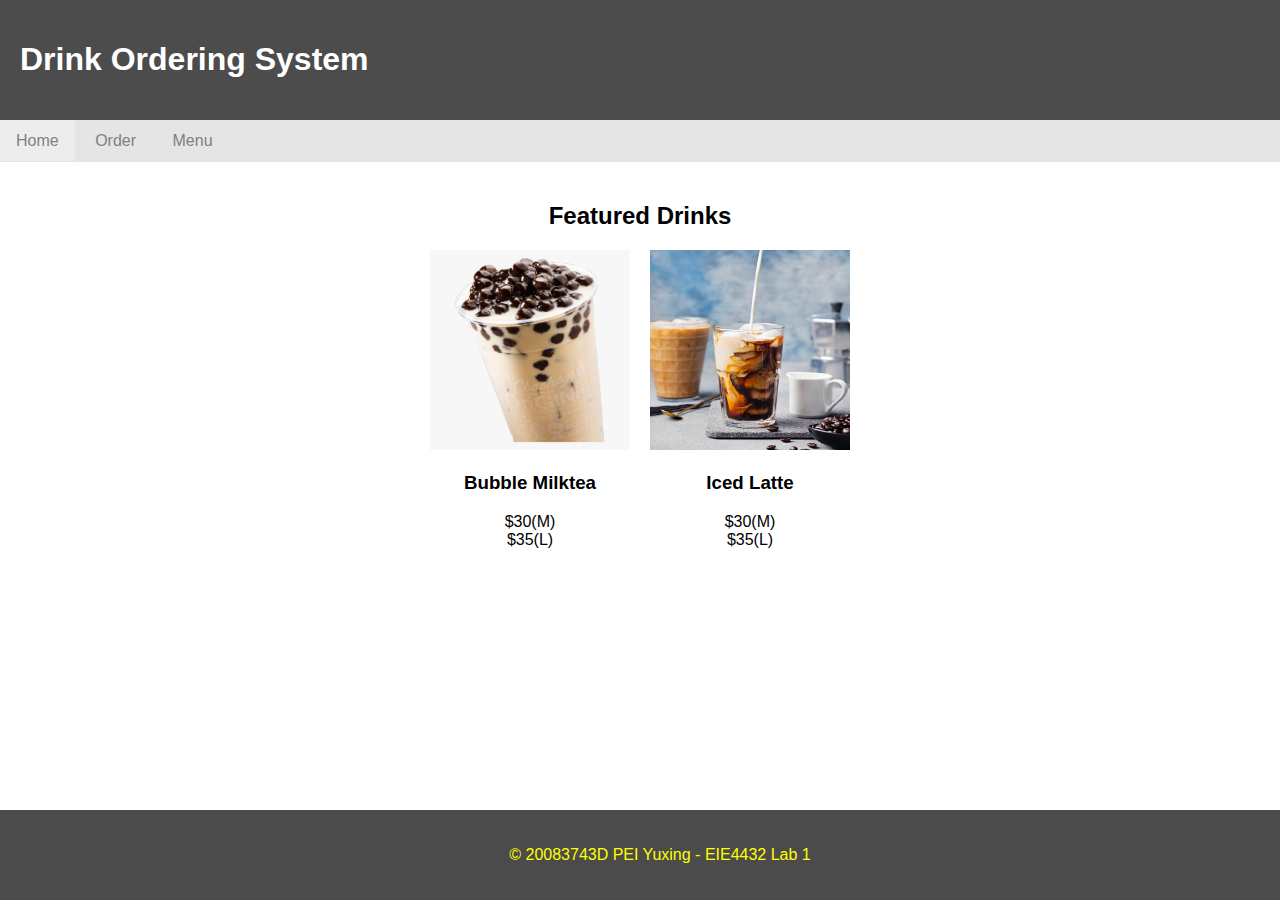
<file: index.html>
<!DOCTYPE html>
<html>
    <!-- 20083743D PEI Yuxing -->

    <head>
        <title>20083743D_Drink Ordering System</title>
        <link rel="stylesheet" href="styles/main.css">
    </head>

    <body>
        <header>
            <h1>Drink Ordering System
        </header>
        <nav>
            <ul>
                <li class="currentPage"><a href="index.html">Home</a></li>
                <li><a href="order.html">Order</a></li>
                <li><a href="#">Menu</a></li>
            </ul>
        </nav>
        <main>
            <section>
                <h2 class="section-header">Featured Drinks</h2>
                <div class="featured-drinks">
                    <div class="drink-container">
                        <div class="drink">
                            <img src="assets/bubble-milktea.png" alt="Bubble Milktea">
                            <h3>Bubble Milktea</h3>
                            <p>$30(M)<br>$35(L)</p>
                        </div>
                        <div class="drink">
                            <img src="assets/iced-latte.jpg" alt="Iced Latte">
                            <h3>Iced Latte</h3>
                            <p>$30(M)<br>$35(L)</p>
                        </div>
                    </div>
                </div>
            </section>
        </main>
    </body>
    <footer>
        <p>&copy 20083743D PEI Yuxing - EIE4432 Lab 1</p>
    </footer>

</html>
</file>
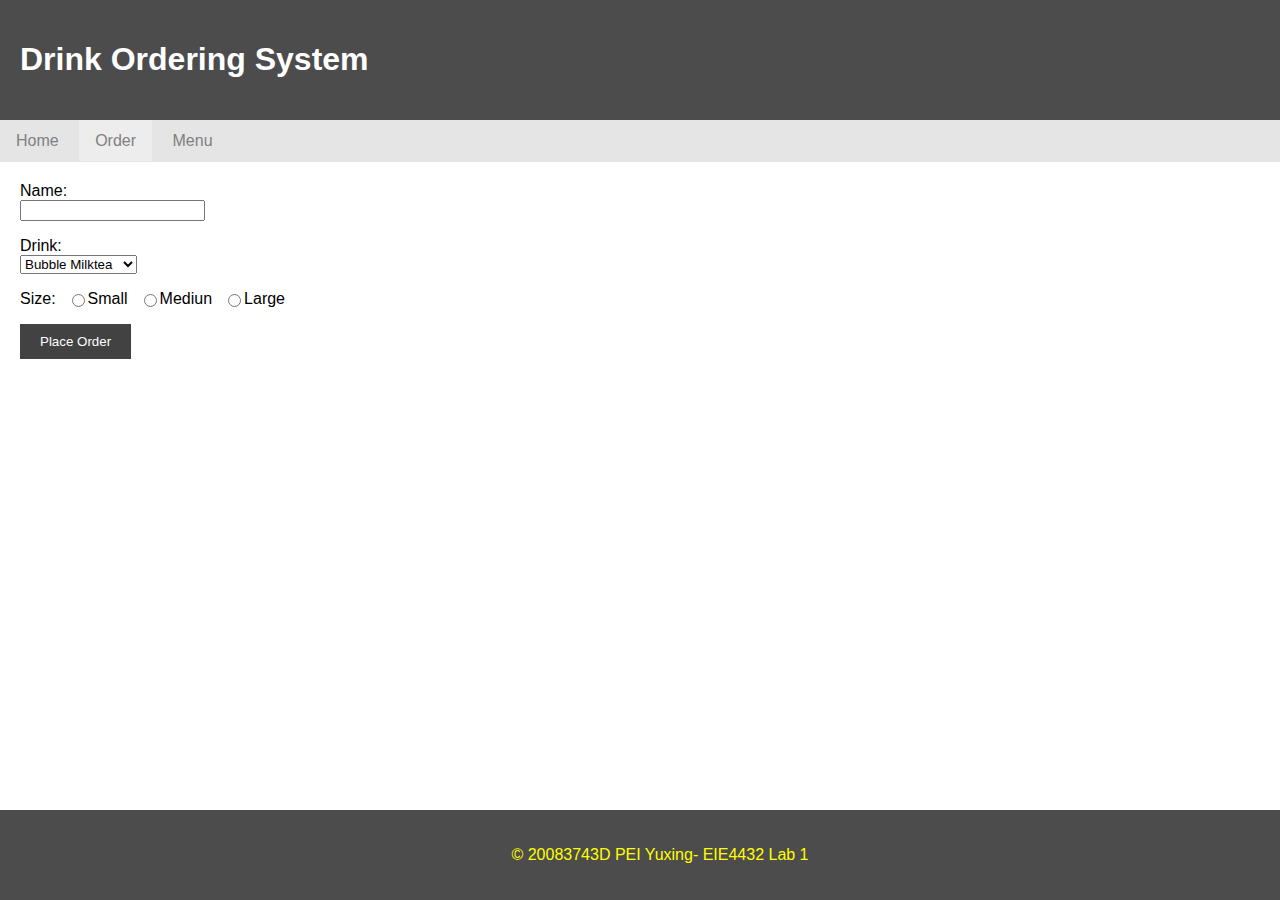
<file: order.html>
<!DOCTYPE html>
<html>

    <head>
        <meta charset="utf-8">
        <title>20083743D_Drink Ordering Form</title>
        <link rel="stylesheet" href="styles/order.css">
    </head>

    <body>
        <header>
            <h1>Drink Ordering System</h1>
        </header>
        <nav>
            <ul>
                <li><a href="index.html">Home</a></li>
                <li class="currentPage"><a href="order.html">Order</a></li>
                <li><a href="#">Menu</a></li>
            </ul>
        </nav>
        <main>
            <form action="#" method="POST">
                <div class="name-input">
                    <label>Name:</label>
                    <input type="text" required id="name" name="name"><br>
                </div>
                <div class="drink-select">
                    <label for="drink">Drink:</label>
                    <select id="drink" name="drink">
                        <option value="bubble-milktea">Bubble Milktea</option>
                        <option value="iced-latte">Iced Latte</option>
                        <option value="pineapple-juice">Pineapple Juice</option>
                    </select><br>
                </div>
                <div class="size-select">
                    <lable for="size">Size:</lable>
                    <input type="radio" id="small" name="size" value="small">
                    <label for="small">Small</label>
                    <input type="radio" id="medium" name="size" value="medium">
                    <label for="medium">Mediun</label>
                    <input type="radio" id="large" name="size" value="large">
                    <label for="large">Large</label><br>
                </div>
                <div class="submission">
                    <input type="submit" value="Place Order">
                </div>
            </form>
        </main>
        <footer>
            <p>&copy; 20083743D PEI Yuxing- EIE4432 Lab 1</p>
        </footer>
    </body>

</html>
</file>
<file: styles/main.css>
/* 20083743D PEI Yuxing */

body {
    font-family: Arial, sans-serif;
    margin: 0;
    padding: 0;
    display: flex;
    flex-direction: column;
    min-height: 100vh;
}

header {
    background-color: #4c4c4c;
    color: #ffffff;
    padding: 20px;
    margin: 0px;
}

nav ul {
    list-style-type: none;
    margin: 0;
    padding: 12px 0px;
    background-color: #E5E5E5;
}

nav ul li {
    display: inline;
    padding: 12px 16px;
}

nav ul li a {
    text-decoration: none;
    color: grey;
}

nav li:hover {
    background-color: #9CC4C1;
}

li.currentPage {
    background-color: #EDEDED;
}

main {
    flex: 1;
    padding: 20px;
}

.section-header {
    text-align: center;
}

.featured-drinks {
    display: flex;
    justify-content: center;
}

.drink-container {
    display: flex;
}

.drink {
    margin: 0px 10px;
    text-align: center;
}

.drink img {
    width: 200px;
    height: 200px;
}

footer {
    background-color: #4b4b4b;
    color: yellow;
    padding: 20px;
    text-align: center;
    position: fixed;
    bottom: 0;
    left: 0;
    width: 100vw;
}
</file>
<file: styles/order.css>
/* 220083743D PEI Yuxing*/

body {
    font-family: Arial, sans-serif;
    margin: 0;
    padding: 0;
    display: flex;
    flex-direction: column;
    min-height: 100vh;
}

header {
    background-color: #4c4c4c;
    color: #ffffff;
    padding: 20px;
    margin: 0px;
}

nav ul {
    list-style-type: none;
    margin: 0;
    padding: 12px 0px;
    background-color: #E5E5E5;
}

nav ul li {
    display: inline;
    padding: 12px 16px;
}

nav ul li a {
    text-decoration: none;
    color: grey;
}

nav li:hover {
    background-color: #9CC4C1;
}

li.currentPage {
    background-color: #EDEDED;
}

main {
    flex: 1;
    padding: 20px;
}

form {
    margin-bottom: 20px;
    display: flex;
    flex-direction: column;
    gap: 16px;
}

.size-select {
    display: flex;
}

label {
    display: block;
}

input[type="text"]
select {
    width: 200px;
    padding: 5px;
    margin-bottom: 10px;
}

input[type="radio"] {
    margin-left: 16px;
}

input[type="submit"] {
    background-color: #424242;
    color: #ffffff;
    padding: 10px 20px;
    border: none;
}

input[type="submit"]:hover {
    cursor: pointer;
}

footer {
    background-color: #4c4c4c;
    color: yellow;
    padding: 20px;
    text-align: center;
    position: fixed;
    bottom: 0;
    left: 0;
    width: 100vw;
}
</file>
